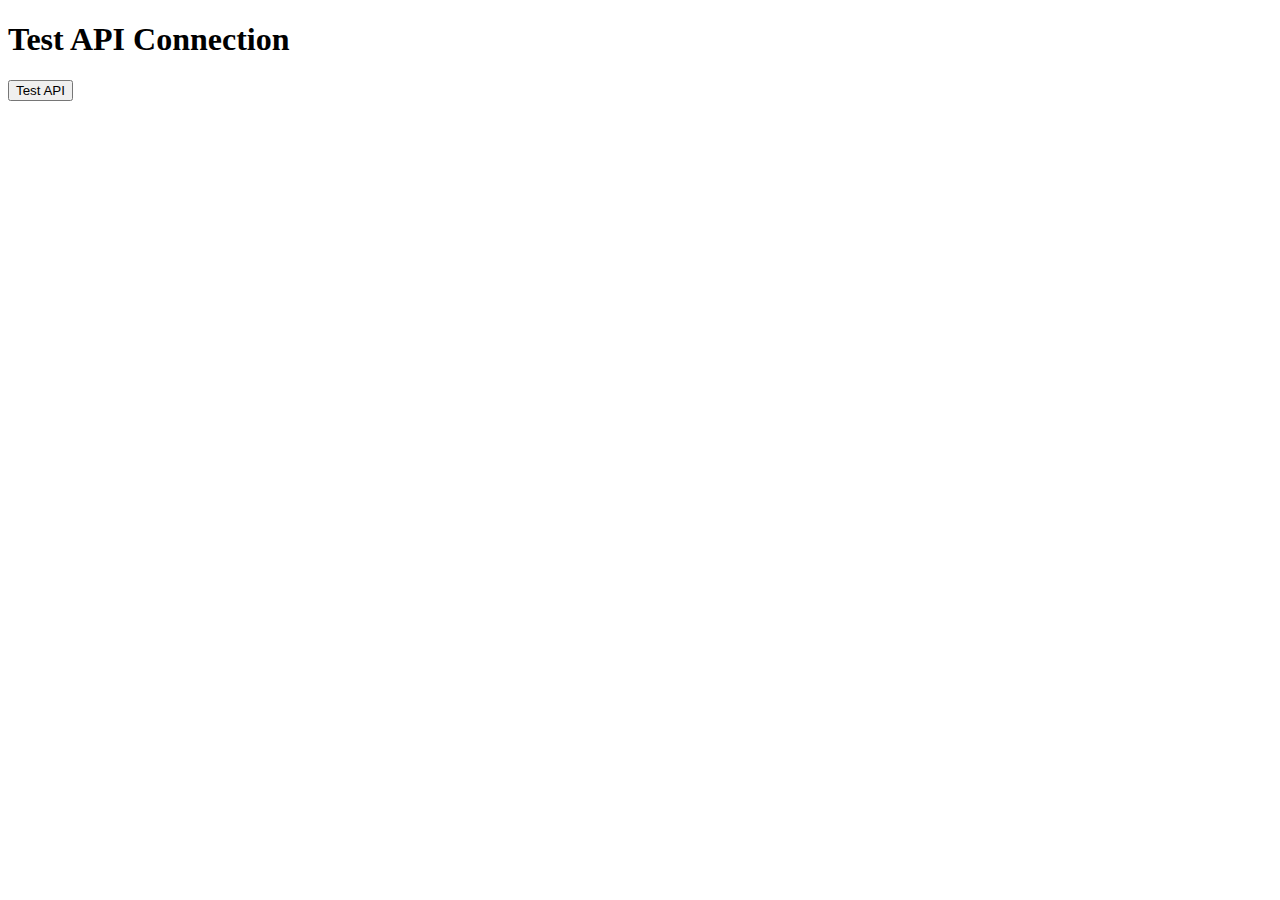
<file: frontend/test.html>
<!DOCTYPE html>
<html>
<head>
    <title>Test API Connection</title>
</head>
<body>
    <h1>Test API Connection</h1>
    <button onclick="testAPI()">Test API</button>
    <div id="result"></div>

    <script>
        async function testAPI() {
            const resultDiv = document.getElementById('result');
            resultDiv.innerHTML = 'Testing...';
            
            try {
                const response = await fetch('http://127.0.0.1:3000/generate-diagram', {
                    method: 'POST',
                    headers: {
                        'Content-Type': 'application/json',
                    },
                    body: JSON.stringify({
                        code_files: {
                            'test.py': 'class TestClass:\n    def test_method(self):\n        pass'
                        },
                        diagram_type: 'class',
                        output_format: 'mermaid',
                        analysis_method: 'llm_direct'
                    })
                });
                
                const data = await response.json();
                resultDiv.innerHTML = `<pre>${JSON.stringify(data, null, 2)}</pre>`;
            } catch (error) {
                resultDiv.innerHTML = `Error: ${error.message}`;
            }
        }
    </script>
</body>
</html>
</file>
